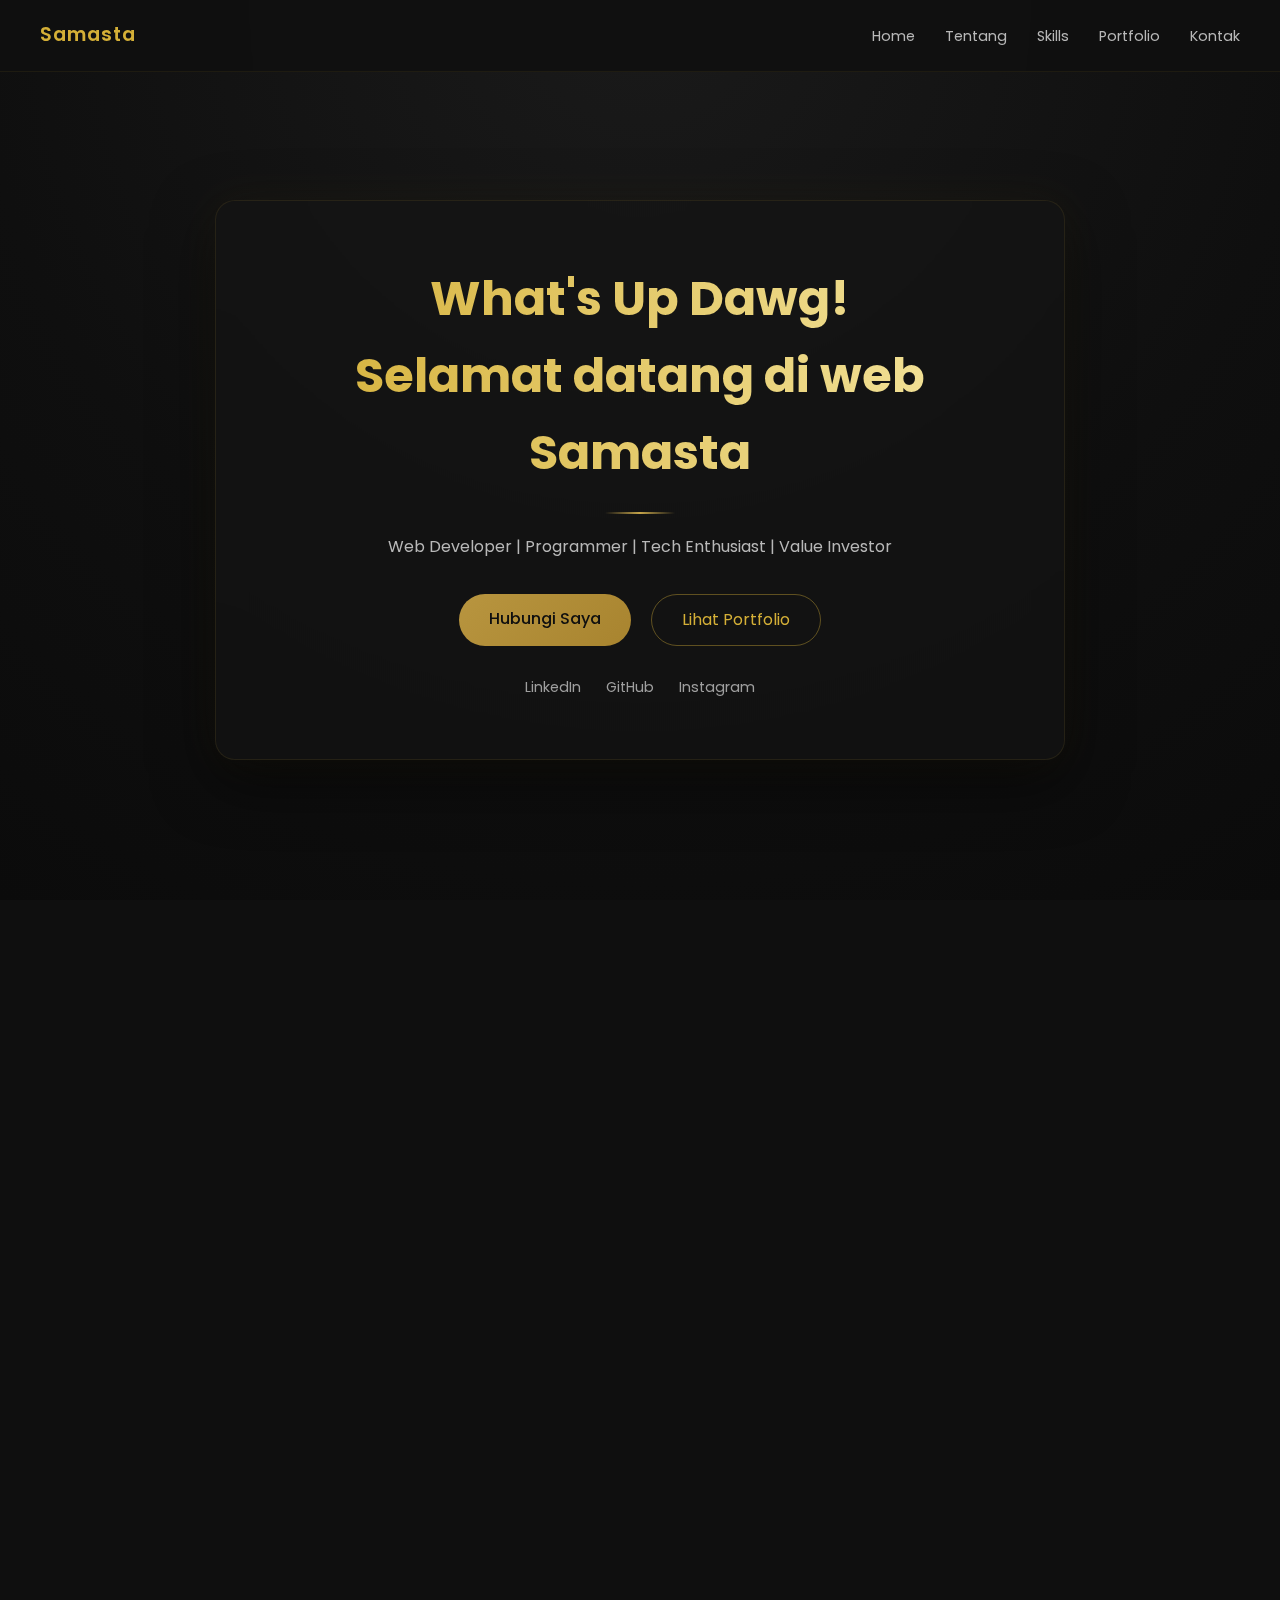
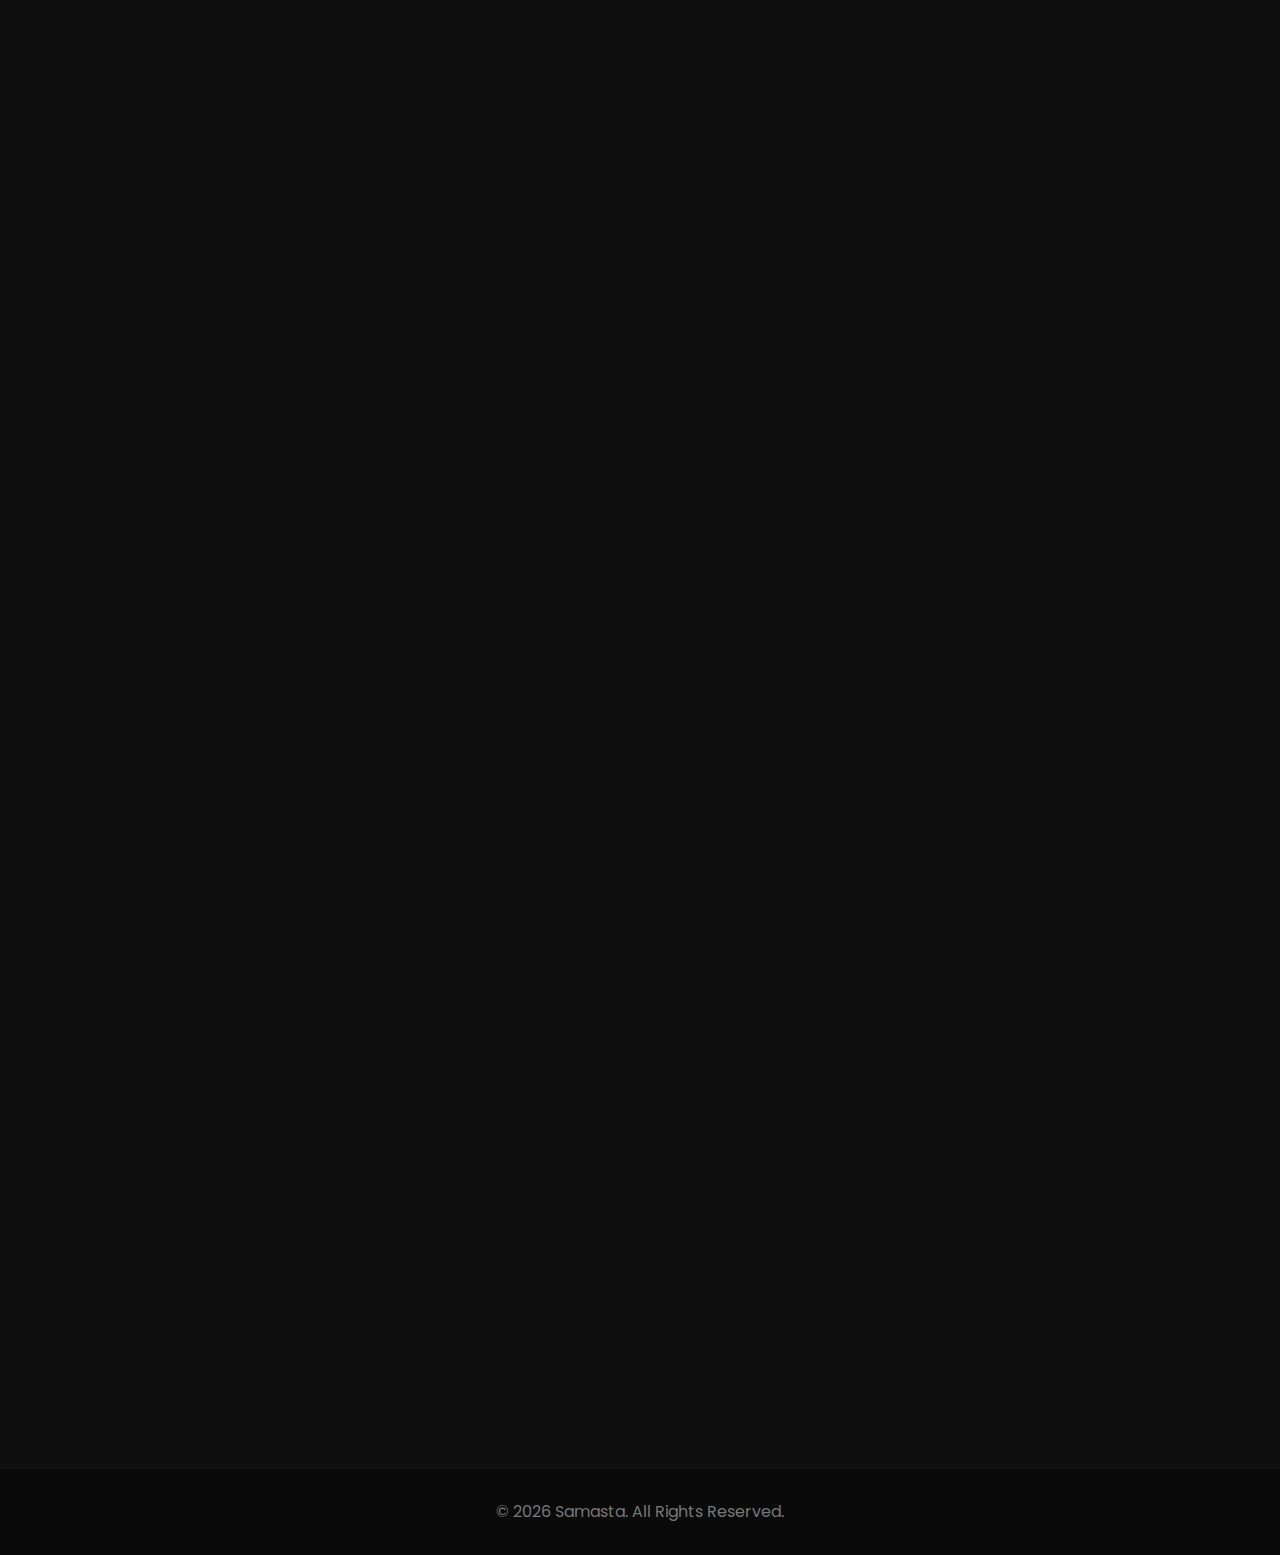
<file: index.html>
<!DOCTYPE html>
<html lang="id">
<head>
  <meta charset="UTF-8">
  <meta name="viewport" content="width=device-width, initial-scale=1.0">

  <title>Samasta | Web Developer Portfolio</title>

  <!-- SEO Meta -->
  <meta name="description" content="Portfolio resmi Samasta - Web Developer, Programmer, Tech Enthusiast & Value Investor.">
  <meta name="keywords" content="Web Developer, Portfolio, Programmer, Samasta, Frontend, Backend">
  <meta name="author" content="Samasta">

  <!-- Favicon -->
  <link rel="icon" type="image/png" href="favicon.png">

  <!-- Google Font -->
  <link href="https://fonts.googleapis.com/css2?family=Poppins:wght@300;400;500;600;700&display=swap" rel="stylesheet">

  <!-- External CSS -->
  <link rel="stylesheet" href="style.css">
</head>

<body>

<!-- ================= NAVBAR ================= -->
<header class="navbar">
  <div class="container">

    <div class="logo">Samasta</div>

    <nav>
      <ul class="nav-links" id="navLinks">
        <li><a href="#hero">Home</a></li>
        <li><a href="#about">Tentang</a></li>
        <li><a href="#skills">Skills</a></li>
        <li><a href="#portfolio">Portfolio</a></li>
        <li><a href="#contact">Kontak</a></li>
      </ul>
    </nav>

    <div class="hamburger" id="hamburger" aria-label="Menu" role="button">
      <span></span>
      <span></span>
      <span></span>
    </div>

  </div>
</header>


<!-- ================= HERO ================= -->
<section id="hero" class="hero">
  <div class="hero-content">

    <h1>
      What's Up Dawg! <br>
      Selamat datang di web Samasta
    </h1>

    <div class="hero-divider"></div>

    <p class="hero-subtitle">
      Web Developer | Programmer | Tech Enthusiast | Value Investor
    </p>

    <div class="hero-buttons">
      <a href="https://wa.me/6285816961008?text=Halo%20Baskara"
         target="_blank"
         rel="noopener noreferrer"
         class="btn-primary">
         Hubungi Saya
      </a>

      <a href="#portfolio" class="btn-outline">
        Lihat Portfolio
      </a>
    </div>

    <div class="hero-social">
      <a href="https://www.linkedin.com/" target="_blank" rel="noopener noreferrer">LinkedIn</a>
      <a href="https://github.com/" target="_blank" rel="noopener noreferrer">GitHub</a>
      <a href="https://instagram.com/" target="_blank" rel="noopener noreferrer">Instagram</a>
    </div>

  </div>
</section>


<!-- ================= ABOUT ================= -->
<section id="about" class="about">
  <div class="container about-container">

    <div class="about-text">
      <h2>Tentang Saya</h2>
      <div class="about-divider"></div>

      <p>
        Saya adalah seorang Web Developer yang berfokus pada clean code,
        scalable architecture, dan performa optimal.
      </p>

      <p>
        Selain pengembangan web, saya memiliki minat mendalam pada teknologi,
        analisis fundamental saham, dan pengembangan diri berbasis rasionalitas.
      </p>

      <p>
        Filosofi kerja saya sederhana: sistematis, presisi, dan efisien.
      </p>
    </div>

    <div class="about-card">
      <h3>Core Expertise</h3>
      <ul>
        <li>Frontend Development (HTML, CSS, JS)</li>
        <li>Backend Architecture</li>
        <li>UI/UX Modern Design</li>
        <li>Financial & Value Investing Analysis</li>
      </ul>
    </div>

  </div>
</section>


<!-- ================= SKILLS ================= -->
<section id="skills" class="skills">
  <div class="container">

    <h2>Skills</h2>
    <div class="section-divider"></div>

    <div class="skills-grid">

      <div class="skill-card">
        <h3>Frontend</h3>
        <p>HTML5, CSS3, Responsive Design</p>
      </div>

      <div class="skill-card">
        <h3>Backend</h3>
        <p>Node.js, API Integration, Database Design</p>
      </div>

      <div class="skill-card">
        <h3>UI/UX</h3>
        <p>Modern Layout, Dark Luxury Design</p>
      </div>

      <div class="skill-card">
        <h3>Investment</h3>
        <p>Fundamental & Technical Analysis</p>
      </div>

    </div>

  </div>
</section>


<!-- ================= PORTFOLIO ================= -->
<section id="portfolio" class="portfolio">
  <div class="container">

    <h2>Portfolio</h2>
    <div class="section-divider"></div>

    <div class="portfolio-grid">

      <div class="portfolio-card">
        <h3>Project 1</h3>
        <p>Modern Landing Page Design</p>
      </div>

      <div class="portfolio-card">
        <h3>Project 2</h3>
        <p>Responsive Company Website</p>
      </div>

      <div class="portfolio-card">
        <h3>Project 3</h3>
        <p>Financial Dashboard UI</p>
      </div>

    </div>

  </div>
</section>


<!-- ================= CONTACT ================= -->
<section id="contact" class="contact">
  <div class="container">

    <h2>Hubungi Saya</h2>
    <div class="section-divider"></div>

    <form class="contact-form">
      <input type="text" placeholder="Nama Anda" required>
      <input type="email" placeholder="Email Anda" required>
      <textarea placeholder="Pesan Anda" rows="5" required></textarea>
      <button type="submit" class="btn-primary">Kirim Pesan</button>
    </form>

  </div>
</section>


<!-- ================= FOOTER ================= -->
<footer class="footer">
  <div class="container">
    <p>© 2026 Samasta. All Rights Reserved.</p>
  </div>
</footer>


<!-- ================= SCRIPT ================= -->
<script src="script.js"></script>

</body>
</html>
</file>
<file: style.css>
/* =========================
   GLOBAL RESET
========================= */

* {
  margin: 0;
  padding: 0;
  box-sizing: border-box;
}

body {
  font-family: 'Poppins', sans-serif;
  background: #0f0f0f;
  color: #cfcfcf;
  line-height: 1.6;
  overflow-x: hidden;
}

.container {
  width: 100%;
  max-width: 1200px;
  margin: auto;
}

/* =========================
   NAVBAR
========================= */

.navbar {
  position: fixed;
  width: 100%;
  top: 0;
  padding: 20px 0;
  background: rgba(15, 15, 15, 0.85);
  backdrop-filter: blur(10px);
  border-bottom: 1px solid rgba(212, 175, 55, 0.08);
  z-index: 1000;
  transition: 0.3s ease;
}

.navbar .container {
  display: flex;
  justify-content: space-between;
  align-items: center;
}

.logo {
  font-weight: 600;
  font-size: 1.2rem;
  color: #d4af37;
  letter-spacing: 1px;
}

/* NAVBAR SHRINK EFFECT */

.navbar.shrink {
  padding: 12px 0;
  background: rgba(15, 15, 15, 0.95);
}

.navbar.shrink .logo {
  font-size: 1.1rem;
}

/* NAV LINKS */

.nav-links {
  display: flex;
  list-style: none;
  gap: 30px;
}

.nav-links a {
  text-decoration: none;
  color: #b8b8b8;
  font-size: 0.9rem;
  transition: 0.3s ease;
  position: relative;
}

.nav-links a:hover {
  color: #d4af37;
}

.nav-links a.active {
  color: #d4af37;
}

.nav-links a.active::after {
  content: "";
  position: absolute;
  bottom: -6px;
  left: 0;
  width: 100%;
  height: 1px;
  background: #d4af37;
}

/* =========================
   HAMBURGER
========================= */

.hamburger {
  display: none;
  flex-direction: column;
  cursor: pointer;
  gap: 5px;
}

.hamburger span {
  width: 25px;
  height: 3px;
  background: #d4af37;
  border-radius: 3px;
  transition: 0.7s ease;
}

/* ================== 
    ANIMATION 
================== */

.hamburger.active span:nth-child(1) {
  transform: rotate(60deg) translateY(8px);
}

.hamburger.active span:nth-child(2) {
  opacity: 0;
}

.hamburger.active span:nth-child(3) {
  transform: rotate(-45deg) translateY(-8px);
}

/* =========================
   HERO
========================= */

.hero {
  min-height: 100vh;
  padding: 160px 20px 100px;
  display: flex;
  align-items: center;
  justify-content: center;
  text-align: center;
  background: radial-gradient(circle at top, #1a1a1a 0%, #0f0f0f 60%, #0b0b0b 100%);
}

.hero .name {
  font-size: clamp(3rem, 6vw, 5rem);
  font-weight: 800;
  background: linear-gradient(90deg, #d4af37, #f5e6b1);
  -webkit-background-clip: text;
  background-clip: text;
  -webkit-text-fill-color: transparent;
}

.hero-visual {
     position: absolute;
  right: 10%;
  top: 20%;
  width: 300px;
  height: 300px;
  background: radial-gradient(circle, #d4af37 0%, transparent 70%);
  opacity: 0.2;
  filter: blur(60px);
}

    /*animated background elements*/
.hero-bg {
position: absolute;
inset: 0;
background: radial-gradient(-45deg,#0f0f0f, #1a1a1a, #141414 , #0b0b0b);
background-size: 400% 400%;
animation: gradientAnimation 15s ease infinite;
z-index: 2;
}

.divider {
  width: 0;
  height: 3px;
  background: linear-gradient(90deg, #d4af37, transparent);
  margin: 20px auto;
  animation: grow 1.5s forwards;
}

    @keyframes gradientAnimation {
      0%{background-position:0% 50%};
      50%{background-position:100% 50%};
      100%{background-position:0% 50%};
    }

    /*glow effect*/
.hero-glow {
position: absolute;
width: 600px;
height: 600px;
background: radial-gradient(circle, rgba(212, 175, 55, 0.2), transparent 60%);
top: 50%;
left: 50%;
transform: translate(-50%, -50%);
filter: blur(100px);
z-index: 1;
}

.hero-content {
  max-width: 850px;
  padding: 60px 40px;
  background: rgba(20, 20, 20, 0.65);
  backdrop-filter: blur(12px);
  border-radius: 20px;
  border: 1px solid rgba(212, 175, 55, 0.1);
  box-shadow:
    0 0 40px rgba(212, 175, 55, 0.05),
    0 20px 60px rgba(0, 0, 0, 0.6);
}

.hero h1 {
  font-size: clamp(2rem, 5vw, 3rem);
  background: linear-gradient(90deg, #d4af37, #f5e6a1);
  -webkit-background-clip: text;
  background-clip: text;
  -webkit-text-fill-color: transparent;
}

.hero-divider {
  width: 70px;
  height: 2px;
  margin: 20px auto;
  background: linear-gradient(90deg, transparent, #c6a54a, transparent);
}

.hero-subtitle {
  color: #b8b8b8;
  margin-bottom: 35px;
}

.hero-buttons {
  display: flex;
  justify-content: center;
  gap: 20px;
  margin-bottom: 30px;
  flex-wrap: wrap;
}

/* BUTTONS */

.btn-primary {
  padding: 12px 30px;
  border-radius: 30px;
  border: none;
  background: linear-gradient(135deg, #b8953f, #a8842f);
  color: #0f0f0f;
  text-decoration: none;
  font-weight: 500;
  transition: 0.3s ease;
}

.btn-primary:hover {
  transform: translateY(-3px);
  box-shadow: 0 10px 25px rgba(212, 175, 55, 0.3);
}

.btn-outline {
  padding: 12px 30px;
  border-radius: 30px;
  border: 1px solid rgba(212, 175, 55, 0.4);
  background: transparent;
  color: #d4af37;
  text-decoration: none;
  transition: 0.3s ease;
}

.btn-outline:hover {
  background: rgba(212, 175, 55, 0.08);
}

/* SOCIAL */

.hero-social {
  display: flex;
  justify-content: center;
  gap: 25px;
}

.hero-social a {
  color: #9f9f9f;
  font-size: 0.9rem;
  transition: 0.3s ease;
  text-decoration: none;
}

.hero-social a:hover {
  color: #d4af37;
}

/* =========================
   SECTION GENERAL
========================= */

section {
  padding: 120px 0;
}

section h2 {
  color: #d4af37;
  text-align: center;
}

.section-divider {
  width: 70px;
  height: 2px;
  margin: 20px auto 50px;
  background: linear-gradient(90deg, transparent, #c6a54a, transparent);
}

/* =========================
   ABOUT
========================= */

.about {
  background: #0f0f0f;
}

.about-container {
  display: flex;
  gap: 60px;
  align-items: center;
  flex-wrap: wrap;
}

.about-text {
  flex: 1;
  min-width: 280px;
}

.about-text p {
  margin-bottom: 20px;
  color: #b8b8b8;
}

.about-card {
  flex: 1;
  min-width: 280px;
  padding: 40px;
  border-radius: 18px;
  background: rgba(20, 20, 20, 0.7);
  border: 1px solid rgba(212, 175, 55, 0.1);
  box-shadow: 0 15px 40px rgba(0, 0, 0, 0.6);
}

.about-card h3 {
  color: #d4af37;
  margin-bottom: 20px;
}

.about-card ul {
  list-style: none;
}

.about-card li {
  padding: 8px 0;
  border-bottom: 1px solid rgba(212, 175, 55, 0.08);
}

/* =========================
   GRID CARDS
========================= */

.skills {
  background: #0b0b0b;
  text-align: center;
}

.portfolio {
  background: #0f0f0f;
  text-align: center;
}

.contact {
  background: #0b0b0b;
  text-align: center;
}

.skills-grid,
.portfolio-grid {
  display: grid;
  grid-template-columns: repeat(auto-fit, minmax(220px, 1fr));
  gap: 30px;
}

.skill-card,
.portfolio-card {
  padding: 35px;
  border-radius: 18px;
  background: rgba(20, 20, 20, 0.7);
  border: 1px solid rgba(212, 175, 55, 0.08);
  transition: 0.3s ease;
}

.skill-card:hover,
.portfolio-card:hover {
  transform: translateY(-6px);
  border-color: rgba(212, 175, 55, 0.25);
}

/* =========================
   CONTACT FORM
========================= */

.contact-form {
  max-width: 600px;
  margin: auto;
  display: flex;
  flex-direction: column;
  gap: 20px;
}

.contact-form input,
.contact-form textarea {
  padding: 14px;
  border-radius: 12px;
  border: 1px solid rgba(212, 175, 55, 0.1);
  background: rgba(20, 20, 20, 0.7);
  color: #e5e5e5;
  outline: none;
}

.contact-form input:focus,
.contact-form textarea:focus {
  border-color: rgba(212, 175, 55, 0.4);
}

/* =========================
   FOOTER
========================= */

.footer {
  padding: 30px 0;
  text-align: center;
  background: #0a0a0a;
  border-top: 1px solid rgba(212, 175, 55, 0.08);
  color: #777;
}

/* =========================
   RESPONSIVE
========================= */

@media (max-width: 768px) {

  .nav-links {
    display: none;
    flex-direction: column;
    position: absolute;
    top: 70px;
    right: 20px;
    background: #1a1a1a;
    padding: 20px;
    border-radius: 10px;
    width: 200px;
    z-index: 1500;
  }

  .nav-links.active {
    display: flex;
  }

  .hamburger {
    display: flex;
  }

  .hero h1 {
    font-size: clamp(2rem, 5vw, 3rem);
  }

  .about-container {
    flex-direction: column;
  }

}
</file>
